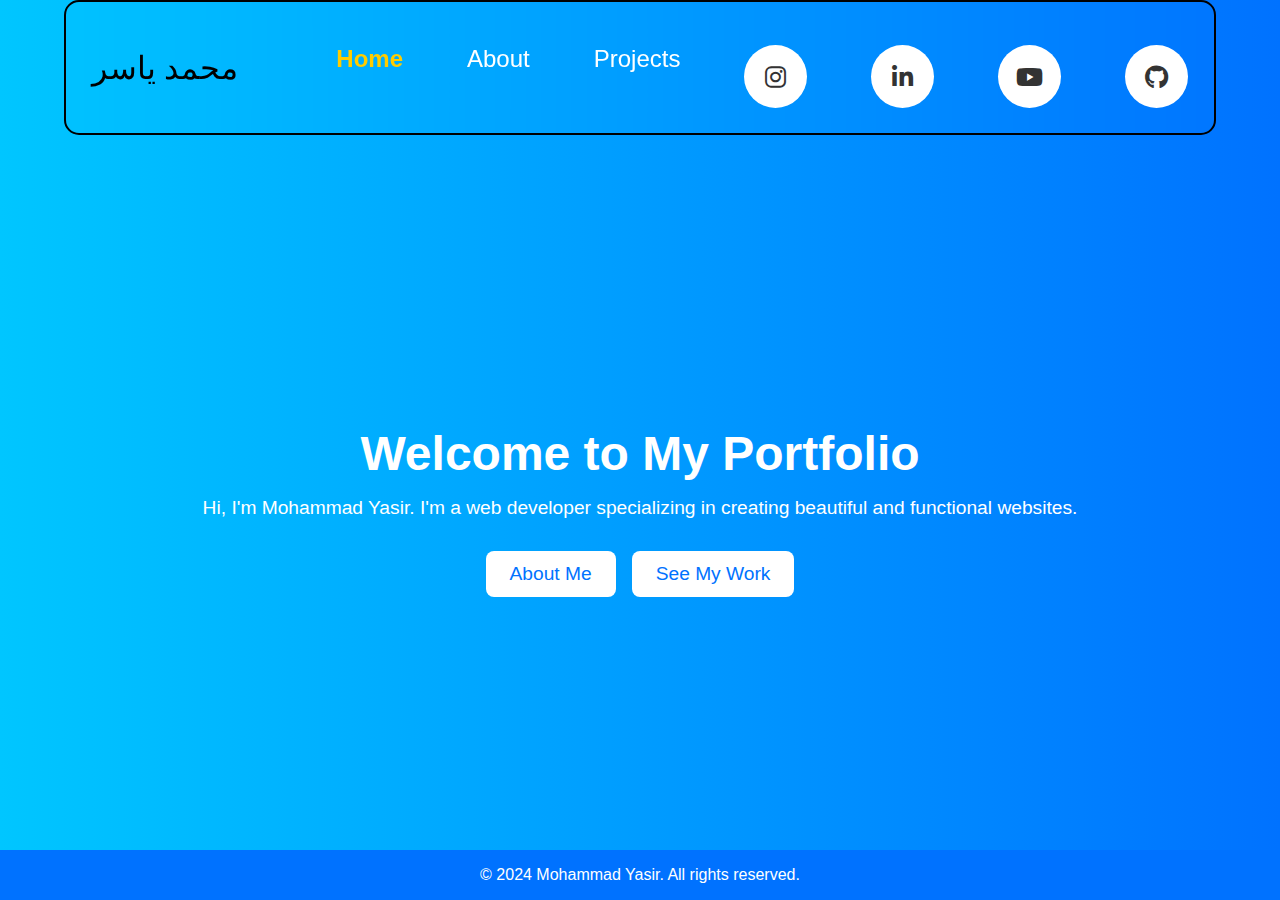
<file: index.html>
<!DOCTYPE html>
<html lang="en">
<head>
  <meta charset="UTF-8">
  <meta name="viewport" content="width=device-width, initial-scale=1.0">
  <link href="https://cdnjs.cloudflare.com/ajax/libs/font-awesome/6.0.0-beta3/css/all.min.css" rel="stylesheet">
  <title>Home - Mohammad Yasir</title>
  <link rel="stylesheet" href="style.css">
</head>
<body>
  <nav class="navbar">
    <div class="logo">محمد ياسر</div>
    <div class="nav-container">
      <ul class="nav-links">
        <li><a href="index.html" class="info active">Home</a></li>
        <li><a href="about.html" class="info">About</a></li>
        <li><a href="projects.html" class="info">Projects</a></li>
        <li><a href="#" class="icon instagram"><i class="fab fa-instagram"></i></a></li>
        <li><a href="#" class="icon linkedin"><i class="fab fa-linkedin-in"></i></a></li>
        <li><a href="#" class="icon youtube"><i class="fab fa-youtube"></i></a></li>
        <li><a href="#" class="icon github"><i class="fab fa-github"></i></a></li>
      </ul>
    </div>
  </nav>

  <main class="home-main">
    <section class="hero">
      <h1 class="animated-heading">
        <span class="text-change"></span>
      </h1>
      <p>Hi, I'm Mohammad Yasir. I'm a web developer specializing in creating beautiful and functional websites.</p>
      <div class="cta-buttons">
        <a href="about.html" class="btn">About Me</a>
        <a href="projects.html" class="btn">See My Work</a>
      </div>
    </section>
  </main>

  <footer>
    <p>&copy; 2024 Mohammad Yasir. All rights reserved.</p>
  </footer>
</body>
</html>
</file>
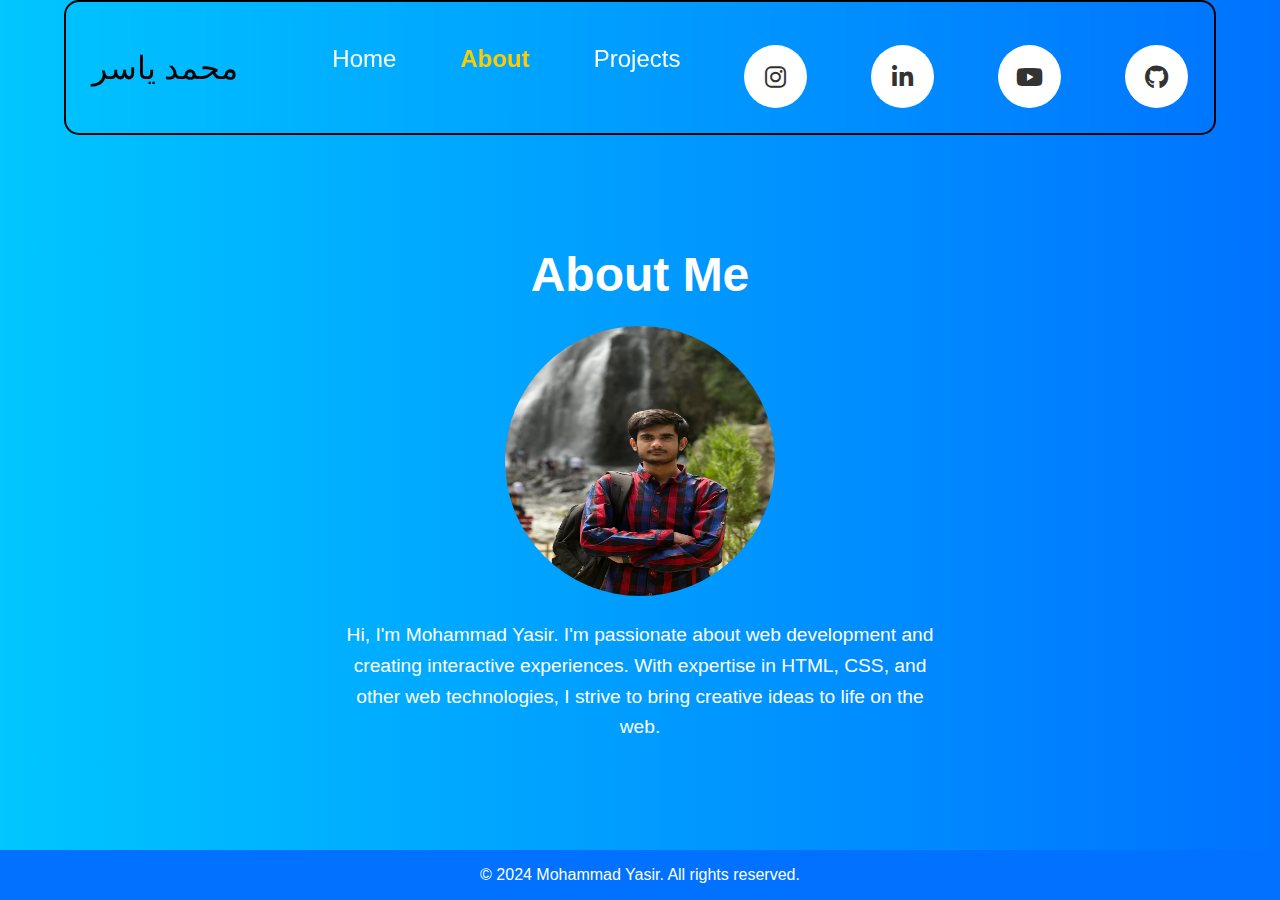
<file: about.html>
<!DOCTYPE html>
<html lang="en">
<head>
    <meta charset="UTF-8">
    <meta name="viewport" content="width=device-width, initial-scale=1.0">
    <title>About - Mohammad Yasir</title>
    <link rel="stylesheet" href="style.css">
    <link href="https://cdnjs.cloudflare.com/ajax/libs/font-awesome/6.0.0-beta3/css/all.min.css" rel="stylesheet">
</head>
<body>
    <nav class="navbar">
        <div class="logo">محمد ياسر</div>
        <div class="nav-container">
            <ul class="nav-links">
                <li><a href="index.html" class="info">Home</a></li>
                <li><a href="about.html" class="info active">About</a></li>
                <li><a href="projects.html" class="info">Projects</a></li>
                <li><a href="#" class="icon instagram"><i class="fab fa-instagram"></i></a></li>
                <li><a href="#" class="icon linkedin"><i class="fab fa-linkedin-in"></i></a></li>
                <li><a href="#" class="icon youtube"><i class="fab fa-youtube"></i></a></li>
                <li><a href="#" class="icon github"><i class="fab fa-github"></i></a></li>
            </ul>
        </div>
    </nav>

    <main class="about-main">
        <section class="about">
            <h1>About Me</h1>
            <div class="about-content">
                <img src="pic.png" alt="My Picture" >
                <p>
                    Hi, I'm Mohammad Yasir. I'm passionate about web development and creating interactive experiences.
                    With expertise in HTML, CSS, and other web technologies, I strive to bring creative ideas to life on the web.
                </p>
            </div>
        </section>
    </main>

    <footer>
        <p>&copy; 2024 Mohammad Yasir. All rights reserved.</p>
    </footer>
</body>
</html>
</file>
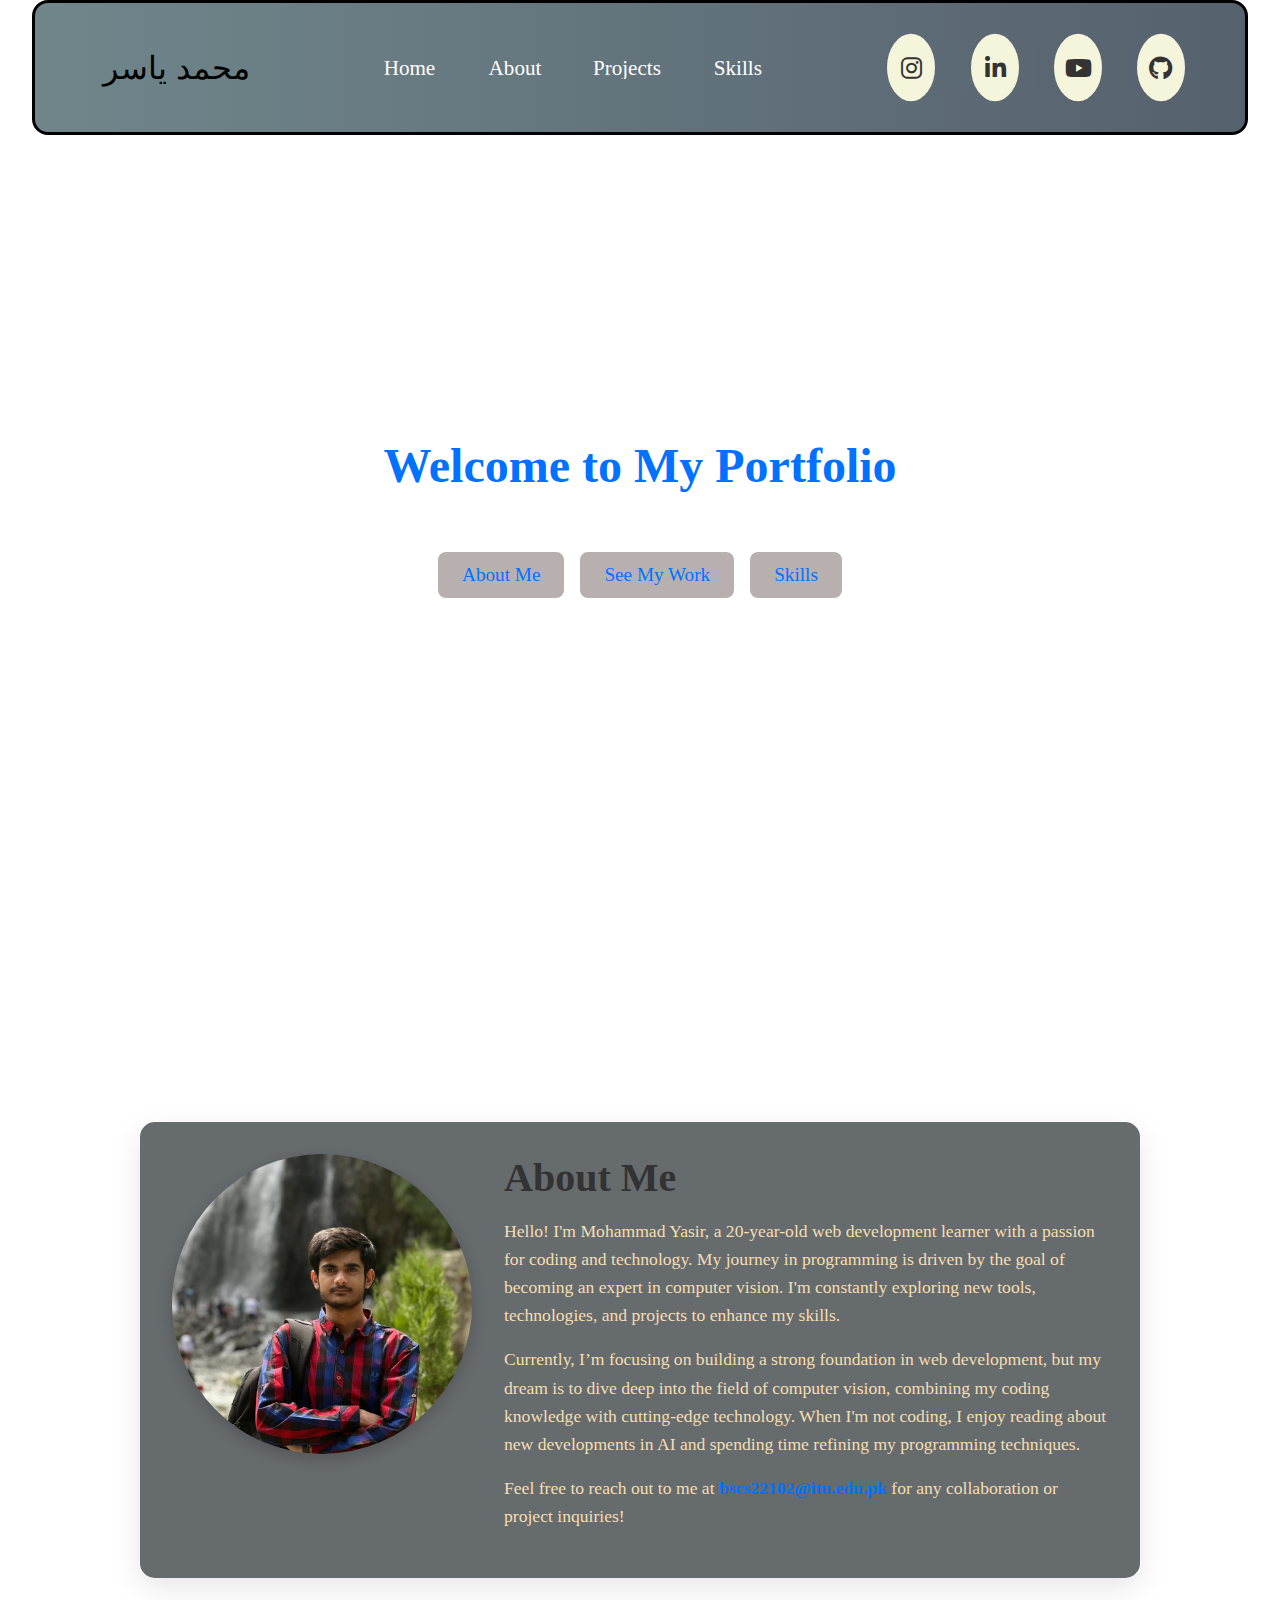
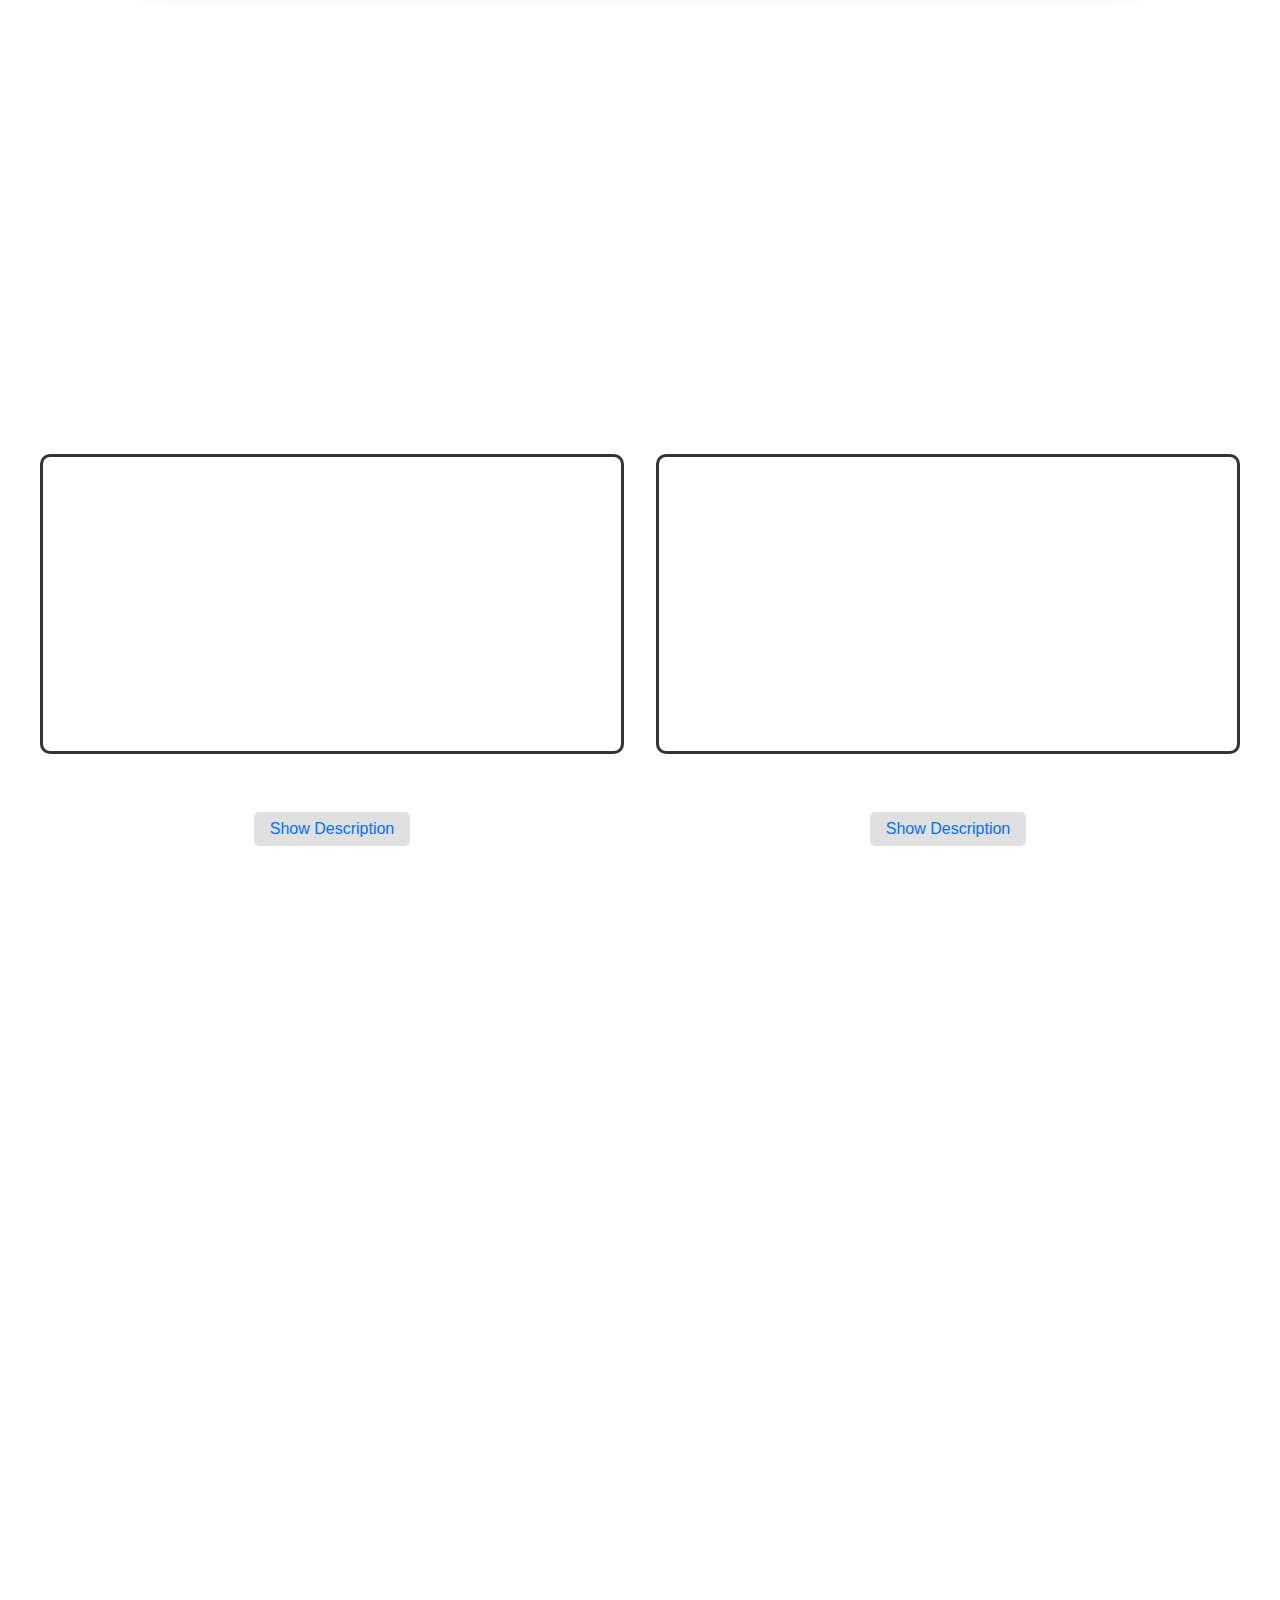
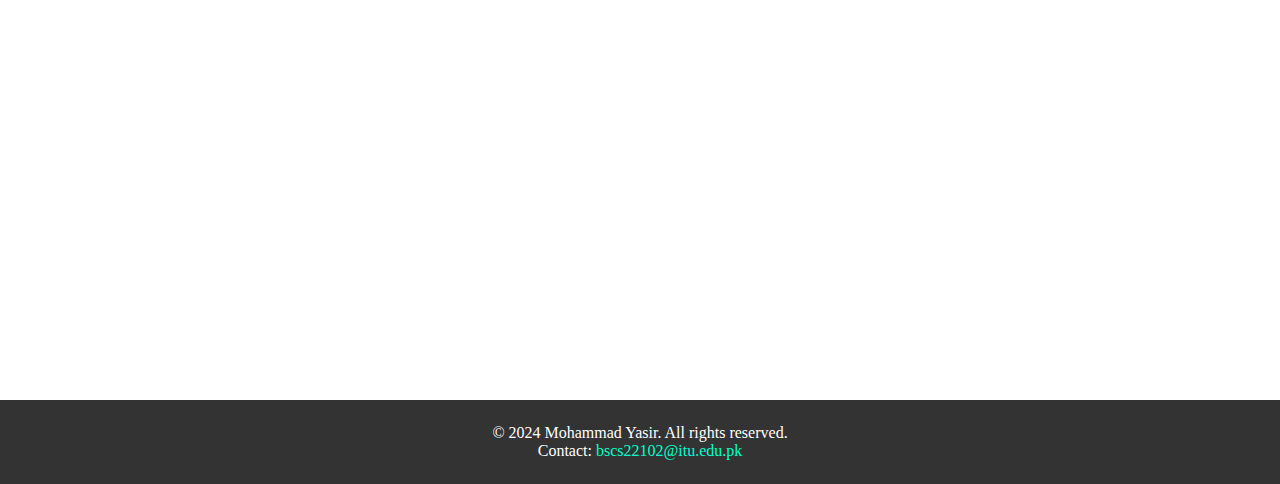
<file: index1.html>
<!DOCTYPE html>
<html lang="en">
<head>
    <meta charset="UTF-8">
    <meta name="viewport" content="width=device-width, initial-scale=1.0">
    <title>MYZ Postfolio</title>
    <meta name="keywords" content="web developer, portfolio, HTML, CSS, JavaScript, front-end development">
    <meta name="description" content="M. Yasir's portfolio showcasing web development projects and skills in HTML, CSS, and JavaScript. View my work and get in touch for collaborations.">
    <link rel="shortcut icon" href="pic.png" type="image/x-icon">
    <link href="https://cdnjs.cloudflare.com/ajax/libs/font-awesome/6.0.0-beta3/css/all.min.css" rel="stylesheet">
    <link rel="stylesheet" href="style1.css">
</head>
<body>
    <div class="home">
        <header>
            <nav id="navbar">
                <div class="logo"><p>محمد ياسر</p></div>
                <div class="webpages">
                    <ul id="webpages">
                        <li><a href=""><p class="info">Home</p></a></li>
                        <li><a href=""><p class="info">About</p></a></li>
                        <li><a href=""><p class="info">Projects</p></a></li>
                        <li><a href=""><p class="info">Skills</p></a></li>

                    </ul>
                </div>
                <div class="icons">
                    <ul id="icons">
                        <li><a href="#" class="icon instagram"><i class="fab fa-instagram"></i></a></li>
                        <li><a href="#" class="icon linkedin"><i class="fab fa-linkedin-in"></i></a></li>
                        <li><a href="#" class="icon youtube"><i class="fab fa-youtube"></i></a></li>
                        <li><a href="#" class="icon github"><i class="fab fa-github"></i></a></li>
                    </ul>
                </div>
            </nav>
        </header>
        <main class="home-main">
              <h1 class="animated-heading">
              </h1>
              <p>What are you interested in?</p>
              <div class="buttons">
                <a href="#about" class="btn">About Me</a>
                <a href="#projects" class="btn">See My Work</a>
                <a href="#skills" class="btn">Skills</a>

          </main>
          </div>
          <section id="about">
            <div class="about-content">
                <img src="pic.png" alt="Your Name" class="profile-pic">
                <div class="about-text">
                    <h2>About Me</h2>
                    <p>Hello! I'm Mohammad Yasir, a 20-year-old web development learner with a passion for coding and technology. My journey in programming is driven by the goal of becoming an expert in computer vision. I'm constantly exploring new tools, technologies, and projects to enhance my skills.</p>
                    <p>Currently, I’m focusing on building a strong foundation in web development, but my dream is to dive deep into the field of computer vision, combining my coding knowledge with cutting-edge technology. When I'm not coding, I enjoy reading about new developments in AI and spending time refining my programming techniques.</p>
                    <p>Feel free to reach out to me at <a href="mailto:bscs22102@itu.edu.pk">bscs22102@itu.edu.pk</a> for any collaboration or project inquiries!</p>
                </div>
            </div>
        </section>
        <section id="projects">
            <div class="projects-container">
                <div class="project">
                    <iframe src="https://www.youtube.com/embed/QOC6vgnWnYo?autoplay=1&mute=1" title="CV Object Detection YOLOv8" frameborder="0" allowfullscreen></iframe>
                    <p>Object Detection using YOLOv8</p>
                    <button class="toggle-desc" onclick="toggleDescription('cv-desc')">Show Description</button>
                    <p class="description" id="cv-desc">
                        This project demonstrates object detection using YOLOv8, a state-of-the-art model for real-time object detection. It showcases the model’s ability to detect objects with high accuracy in various environments.
                    </p>
                </div>
                <div class="project">
                    <iframe src="https://www.youtube.com/embed/oM-8Bo3CAP0" title="Chess Game Project" frameborder="0" allowfullscreen ></iframe>
                    <p>Chess Game Project</p>
                    <button class="toggle-desc" onclick="toggleDescription('chess-desc')">Show Description</button>
                    <p class="description" id="chess-desc">
                        This chess project showcases the implementation of a two-player chess game built using Python and Pygame. It features AI-based move suggestions, a clean UI, and an interactive gameplay experience.
                    </p>
                </div>
            </div>
        </section>
        <section id="skills">
            <div class="skills-container">
                <h2 class="skills-heading">Skills</h2>
                <ul class="skills-list">
                    <li>C++</li>
                    <li>Python</li>
                    <li>Learning OpenCV</li>
                    <li>Web Development</li>
                </ul>
        
                <div class="certificates-container">
                    <h3>Certificates</h3>
                    <ul class="certificates-list">
                        <li>Coderush ITU 2024 - Participated</li>
                        <li>Softec 2023 - Participated</li>
                    </ul>
                </div>
            </div>
        </section>
        <footer id="footer">
            <div class="footer-container">
                <p>&copy; 2024 Mohammad Yasir. All rights reserved.</p>
                <p>Contact: <a href="mailto:bscs22102@itu.edu.pk">bscs22102@itu.edu.pk</a></p>
            </div>
        </footer>


        <script src="script.js"></script>
</body>
</html>
</file>
<file: style.css>
* {
    margin: 0;
    padding: 0;
    box-sizing: border-box;
}
body {
    font-family: Arial, sans-serif;
    min-height: 100vh;
    display: flex;
    flex-direction: column; 
    background-color: #f0f0f0;
    background: linear-gradient(to right, #00c6ff, #0072ff);
}
nav.navbar {
    display: flex;
    justify-content: space-between;
    align-items: center;
    width: 90vw;
    height: 15vh;
    border-radius: 15px;
    padding: 0 2vw;
    border: 2px solid black;
    backdrop-filter: blur(10px);
    margin: 0 auto; 
}
.logo {
    font-size: 2rem;
}
.nav-container {
    display: flex;
    justify-content: center;
    align-items: center;
}

ul.nav-links {
    display: flex;
    gap: 5vw;
    list-style-type: none;
    padding-top: 2vh;
}
li a {
    text-decoration: none;
    font-size: 1.5rem;
    color: white;
    transition: color 0.5s ease, transform 1s ease;
}
li a.info:hover {
    color: #00ffcc;
}
li a.icon {
    width: 7vh;
    height: 7vh;
    display: flex;
    justify-content: center;
    align-items: center;
    border-radius: 50%;
    background-color: white;
    color: #333;
    transition: transform 1.5s ease, background-color 1s ease, color 1s ease;
    transform: scale(1);
}

li a.icon:hover {
    transform: scale(1.2);
}

.instagram:hover {
    background-color: #a85ca8;
}

.linkedin:hover {
    background-color: #395461;
}

.youtube:hover {
    background-color: #ff0000;
}

.github:hover {
    background-color: #333;
    color: white;
}

.nav-links a.active {
    color: #ffcc00;
    font-weight: bold;
}
.home-main {
    display: flex;
    flex-direction: column;
    justify-content: center;
    align-items: center;
    min-height: 80vh;
    padding: 2rem;
    text-align: center;
    color: white;
    margin-top: 1rem; 
}

.hero h1 {
    font-size: 3rem;
    margin-bottom: 1rem;
}

.hero p {
    font-size: 1.2rem;
    margin-bottom: 2rem;
}

.cta-buttons {
    display: flex;
    justify-content: center;
    gap: 1rem;
}

.btn {
    text-decoration: none;
    font-size: 1.2rem;
    padding: 0.75rem 1.5rem;
    border-radius: 8px;
    background-color: #fff;
    color: #0072ff;
    transition: background-color 0.3s ease, transform 0.3s ease;
}

.btn:hover {
    background-color: #0072ff;
    color: #fff;
    transform: scale(1.05);
}

footer {
    text-align: center;
    padding: 1rem;
    background-color: #0072ff;
    color: #fff;
    width: 100%;
    position: absolute;
    bottom: 0;
}

/* About */
.about-main {
    display: flex;
    justify-content: center;
    align-items: center;
    min-height: 80vh;
    padding: 2rem;
    text-align: center;
    color: white;
}

.about h1 {
    font-size: 3rem;
    margin-bottom: 1.5rem;
}

.about-content {
    display: flex;
    flex-direction: column;
    align-items: center;
}

.about-content img {
    width: 30vh;
    height: 30vh;
    border-radius: 50%;
    margin-bottom: 1.5rem;
}

.about-content p {
    font-size: 1.2rem;
    max-width: 600px;
    line-height: 1.6;
}
.animated-heading {
    font-size: 3rem;
    margin-bottom: 1rem;
    position: relative;
    white-space: nowrap;
    overflow: hidden;
}

.text-change::before {
    content: "Welcome to My Portfolio";
    animation: changeText 6s infinite;
}

@keyframes changeText {
    0% { content: "Welcome to My Portfolio"; } /* English */
    33% { content: "مرحبا بكم في محفظتي"; } /* Arabic */
    66% { content: "Bienvenue dans mon portfolio"; } /* French */
    100% { content: "Welcome to My Portfolio"; }
}
.projects-main {
    display: flex;
    flex-direction: column;
    justify-content: center;
    align-items: center;
    min-height: 80vh;
    padding: 2rem;
    text-align: center;
    background: linear-gradient(to right, #00c6ff, #0072ff);
    color: white;
}

.project {
    margin-bottom: 2rem;
}

.project video, .project img {
    width:30vw;
    max-width: 500px;
    border-radius: 10px;
}

.project-title {
    font-size: 2rem;
    margin-bottom: 1rem;
}

.projects-main footer {
    display: none;
}
@media (max-width: 768px) {
    nav.navbar {
        flex-direction: column;
        height: auto;
        padding: 2rem 0;
    }

    ul.nav-links {
        flex-direction: column;
        gap: 2rem;
    }

    li a {
        font-size: 1.2rem;
    }

    .logo {
        font-size: 1.8rem;
    }

    .project video, .project img {
        max-width: 80vw;
        width: 40vw;
    }
}

@media (max-width: 480px) {
    nav.navbar {
        width: 95vw;
    }

    li a {
        font-size: 1rem;
    }

    .logo {
        font-size: 1.5rem;
    }

    .project video, .project img {
        width: 70vw;
    }
}
</file>
<file: style1.css>
*{
    margin:0;
    padding: 0;
    box-sizing: border-box;
    list-style-type: none;
    text-decoration: none;
}
.home {
    min-height: 100vh;
    display: flex;
    flex-direction: column;
    background-image: url(https://img.freepik.com/free-vector/paper-style-dynamic-lines-background_23-2149008629.jpg?t=st=1726898066~exp=1726901666~hmac=c894ce804e1f940d16797d5ef9e00fa9abc77a79255515e1c460d7a3856c6669&w=740);
    background-size: cover;
    background-position: center;
}
header{
    display: flex;
    justify-content: center;
}
#navbar{
    width:95vw;
    height: 15vh;
    border: 3px black solid;
    display: flex;
    justify-content: space-around;
    align-items: center;
    border-radius: 1rem;
    background: linear-gradient(to right, #70868b, #56616e);
}
#webpages{
    display: flex;
    gap: 4.5vw;
}
#icons{
    display: flex;
    justify-content: center;
    align-items: center;
    gap: 4vw;
    backdrop-filter: blur(10px);
}
.logo{
    font-size: 2rem;
    font-family:Verdana, Geneva, Tahoma, sans-serif;
    font-weight: 300;
}
.info{
    font-size: 1.2rem;
    color: white;
    transform: scale(1.1);
    transition: color 0.7s,transform 0.7s;

}
.info:hover{
    color: #00ffcc;
    transform: scale(1.2);
}
.icon {
    height: 5vh;
    width: 2.5vw;
    display: flex;
    justify-content: center;
    align-items: center;
    border-radius: 50%;
    background-color:beige;
    color: #333;
    transition: transform 0.7s ease, background-color 0.7s ease, color 0.7s ease;
    transform: scale(1.5);
}
.icon:hover{
    transform: scale(1.7);
}
.instagram:hover {
    background-color: #a85ca8;
}

.linkedin:hover {
    background-color: #395461;
}

.youtube:hover {
    background-color: #ff0000;
}

.github:hover {
    background-color: #333;
    color: white;
}
/*navbar ends*/
.home-main {
    flex: 1;
    display: flex;
    flex-direction: column;
    justify-content: center;
    align-items: center;
    padding: 2rem;
    text-align: center;
    color: white;
}
.animated-heading{
    color: #0072ff;
    font-size: 3rem;
    transition: text 5s ease in 5s;
}
.animated-heading::before{
    content: "Welcome to My Portfolio";
    animation: changetext 4s infinite;
}
@keyframes changetext
{
    0% { content: "Welcome to My Portfolio"; }
    33% { content: "مرحبا بكم في محفظتي"; }
    66% { content: "Bienvenue dans mon portfolio"; }
    100% { content: "Welcome to My Portfolio"; }
}
.home-main p{
    margin:1rem;
    text-align: center;
    font-size: 1.5rem;
}
.buttons {
    display: flex;
    justify-content: center;
    gap: 1rem;
}
.btn{
    text-decoration: none;
    font-size: 1.2rem;
    padding: 0.75rem 1.5rem;
    border-radius: 8px;
    background-color:rgb(184, 175, 175);
    color: #0072ff;
    
    transition: background-color 0.3s ease, transform 0.3s ease;
}
.btn:hover {
    background-color: #0072ff;
    color: #fff;
    transform: scale(1.05);
}
#about {
    min-height: 100vh;
    width: 100vw;
    display: flex;
    justify-content: center;
    align-items: center;
    background-image: url(https://img.freepik.com/free-vector/paper-style-dynamic-lines-background_23-2149008629.jpg?t=st=1726898066~exp=1726901666~hmac=c894ce804e1f940d16797d5ef9e00fa9abc77a79255515e1c460d7a3856c6669&w=740);
}

.about-content {
    display: flex;
    max-width: 1000px;
    margin: 0 auto;
    padding: 2rem;
    background-color:#666b6d;
    border-radius: 15px;
    box-shadow: 0 10px 30px rgba(0, 0, 0, 0.1);
}

.profile-pic {
    width: 300px;
    height: 300px;
    object-fit: cover;
    border-radius: 50%;
    margin-right: 2rem;
    box-shadow: 0 5px 15px rgba(0, 0, 0, 0.2);
}

.about-text {
    flex: 1;
}

.about-text h2 {
    font-size: 2.5rem;
    color: #333;
    margin-bottom: 1rem;
}

.about-text p {
    font-size: 1.1rem;
    color:wheat;
    line-height: 1.6;
    margin-bottom: 1rem;
}
.about-text a {
    color: #0072ff;
    text-decoration: none;
    font-weight: bold;
}

.about-text a:hover {
    text-decoration: underline;
}   /* about ends*/
#projects {
    height:100vh;
    display: flex;
    justify-content: center;
    align-items: center;
    padding: 3rem 0;
    background-image: url(https://img.freepik.com/free-vector/paper-style-dynamic-lines-background_23-2149008629.jpg?t=st=1726898066~exp=1726901666~hmac=c894ce804e1f940d16797d5ef9e00fa9abc77a79255515e1c460d7a3856c6669&w=740);
}
.projects-container {
    display: flex;
    justify-content: space-around;
    flex-wrap: wrap;
    gap: 2rem;
    max-width: 1200px;
    width: 100%;
}
.project {
    flex: 1 1 45%;
    text-align: center;
    position: relative;
}

.project iframe {
    width: 100%;
    height: 300px;
    border: 3px solid #333;
    border-radius: 10px;
}
.project p {
    font-size: 1.2rem;
    color: white;
    margin-top: 1rem;
}
.toggle-desc {
    margin-top: 1rem;
    padding: 0.5rem 1rem;
    font-size: 1rem;
    color: #0072ff;
    background-color: #e0e0e0;
    border: none;
    border-radius: 5px;
    cursor: pointer;
    transition: background-color 0.3s ease, transform 0.3s ease;
}
.toggle-desc:hover {
    background-color: #0072ff;
    color: #fff;
    transform: scale(1.05);
}
.description {
    display: none;
    font-size: 1rem;
    color: wheat;
    margin-top: 1rem;
    text-align: left;
    padding: 1rem;
    background-color: #333;
    border-radius: 5px;
}
#skills {
    min-height: 100vh;
    display: flex;
    justify-content: center;
    align-items: center;
    background-image: url(https://img.freepik.com/free-vector/paper-style-dynamic-lines-background_23-2149008629.jpg?t=st=1726898066~exp=1726901666~hmac=c894ce804e1f940d16797d5ef9e00fa9abc77a79255515e1c460d7a3856c6669&w=740);
    color: white;
    padding: 2rem;
}

.skills-container {
    text-align: center;
}

.skills-heading {
    font-size: 3rem;
    margin-bottom: 2rem;
    text-transform: uppercase;
    font-weight: bold;
}

.skills-list {
    list-style: none;
    padding: 0;
    font-size: 1.5rem;
    margin-bottom: 2rem;
}

.skills-list li {
    margin: 0.5rem 0;
    font-size: 1.8rem;
    font-weight: 400;
    transition: transform 0.3s ease;
}
.skills-list li:hover {
    transform: scale(1.05);
    color: #00ffcc;
}
.certificates-container {
    margin-top: 3rem;
}
.certificates-container h3 {
    font-size: 2rem;
    margin-bottom: 1rem;
}
.certificates-list {
    list-style: none;
    padding: 0;
    font-size: 1.2rem;
}
.certificates-list li {
    margin: 0.5rem 0;
    font-size: 1.4rem;
    font-weight: 300;
}
#footer {
    background-color: #333;
    color: white;
    padding: 1.5rem;
    text-align: center;
    font-size: 1rem;
}
.footer-container a {
    color: #00ffcc;
    text-decoration: none;
    transition: color 0.3s ease;
}
.footer-container a:hover {
    color: #0072ff;
}
@media (max-width: 800px) {
    .logo {
        font-size: 1.6rem;
    }
    #navbar {
        height: auto;
        overflow: auto;
    }

    #webpages {
        flex-direction: column;
        gap: 2vh;
    }

    #icons {
        flex-direction: row;
        justify-content: center;
        gap: 2vw;
    }

    .home-main {
        padding: 1.5rem;
        text-align: center;
    }

    .animated-heading {
        font-size: 2rem;
    }
    .home-main p {
        margin: 0.5rem;
        font-size: 1.2rem;
    }

    .buttons {
        flex-direction: column;
        gap: 1rem;
    }

    .about-content {
        flex-direction: column;
        padding: 2rem;
    }
    .profile-pic {
        width: 250px;
        height: 250px;
        margin-bottom: 1.5rem;
    }
    .about-text h2 {
        font-size: 2.2rem;
    }
    .about-text p {
        font-size: 1rem;
    }
     .projects-container {
        flex-direction: column;
        gap: 1.5rem;
    }

    .project iframe {
        height: 250px;
    }

    .project p, .description {
        font-size: 1.1rem;
    }

    .toggle-desc {
        font-size: 0.9rem;
    }
    .skills-heading {
        font-size: 2.5rem;
    }

    .skills-list li {
        font-size: 1.5rem;
    }

    .certificates-container h3 {
        font-size: 1.8rem;
    }

    .certificates-list li {
        font-size: 1.3rem;
    }
    #footer {
        font-size: 0.9rem;
    }
}
@media (max-width: 480px) {
    .logo {
        font-size: 1.2rem;
    }

    #navbar {
        height: auto;
        overflow: auto;
    }

    #webpages {
        flex-direction: column;
        gap: 1.5vh;
    }

    #icons {
        flex-direction: column;
        align-items: flex-start;
        gap: 0.5rem;
    }
    .home-main {
        padding: 1rem;
        text-align: start;
    }

    .animated-heading {
        font-size: 1.4rem;
    }

    .home-main p {
        margin: 0.2rem;
        text-align: start;
        font-size: 1rem;
    }

    .buttons {
        flex-direction: column;
        gap: 0.8rem;
    }

    .about-content {
        flex-direction: column;
        padding: 1.5rem;
    }

    .profile-pic {
        width: 200px;
        height: 200px;
        margin-bottom: 1.2rem;
    }

    .about-text h2 {
        font-size: 1.8rem;
    }

    .about-text p {
        font-size: 0.9rem;
        line-height: 1.3;
    }
    .project iframe {
        height: 200px;
    }

    .project p, .description {
        font-size: 1rem;
    }

    .toggle-desc {
        font-size: 0.8rem;
        padding: 0.4rem 0.8rem;
    }
    .skills-heading {
        font-size: 2rem;
    }

    .skills-list li {
        font-size: 1.3rem;
    }

    .certificates-container h3 {
        font-size: 1.5rem;
    }

    .certificates-list li {
        font-size: 1.2rem;
    }
    #footer {
        font-size: 0.8rem;
    }
}
</file>
